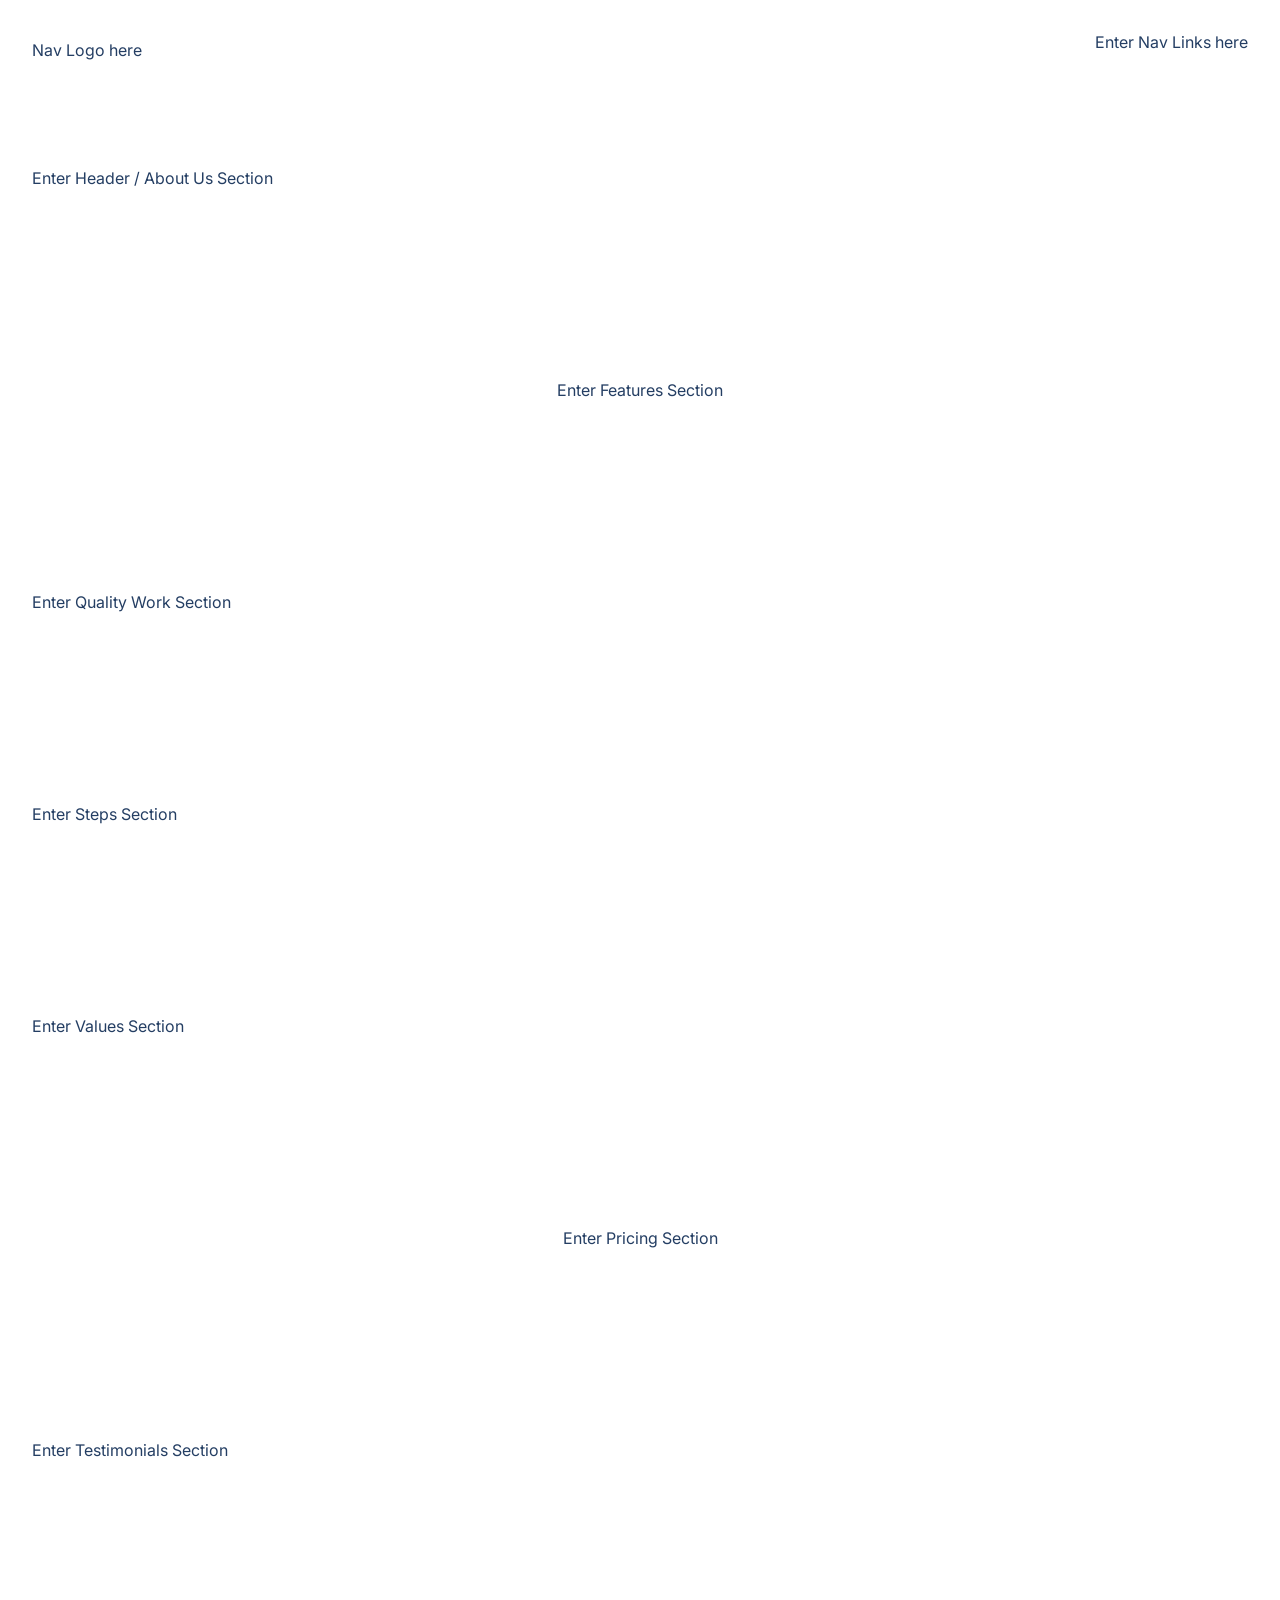
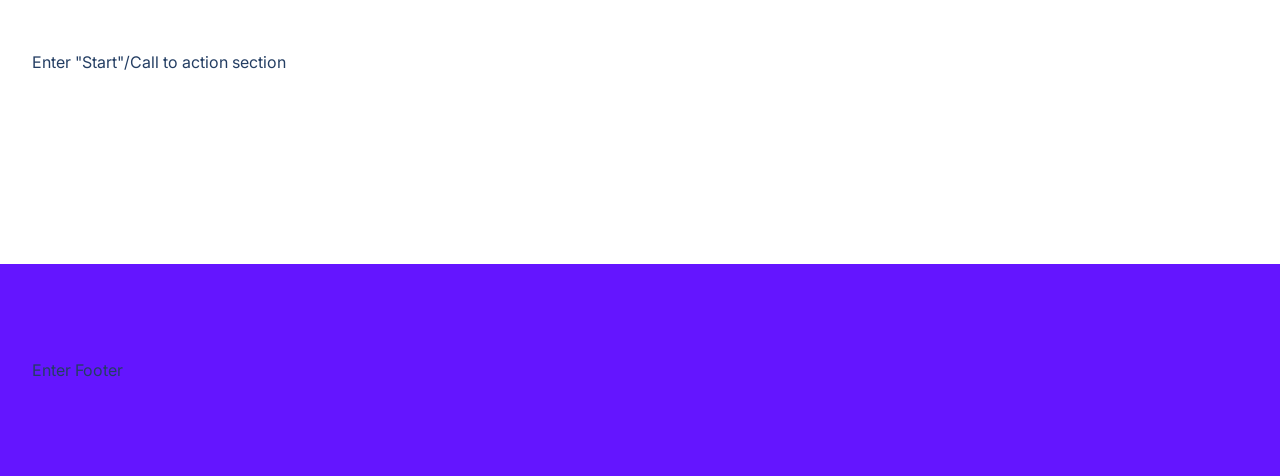
<file: Start4FinalProject/index.html>
<!DOCTYPE html>
<html lang="en">

<head>
    <meta charset="UTF-8">
    <meta http-equiv="X-UA-Compatible" content="IE=edge">
    <meta name="viewport" content="width=device-width, initial-scale=1.0">
    <title>Document</title>
    <link rel="stylesheet" href="style.css">
    <link rel="stylesheet" href="https://pro.fontawesome.com/releases/v5.10.0/css/all.css"
        integrity="sha384-AYmEC3Yw5cVb3ZcuHtOA93w35dYTsvhLPVnYs9eStHfGJvOvKxVfELGroGkvsg+p" crossorigin="anonymous" />
    <script src="script.js"></script>
</head>

<body>
    <section id="landing">
        <nav>
            <div class="row nav__row">
                <div class="nav__logo">
                <!--  -->Nav Logo here<!--  -->
                </div>
                <!--  -->Enter Nav Links here<!--  -->
                <button class="btn__menu" onclick="openMenu()">
                    <svg xmlns="http://www.w3.org/2000/svg" width="24" height="24" viewBox="0 0 24 24" fill="none"
                        stroke="currentColor" stroke-width="2" stroke-linecap="round" stroke-linejoin="round"
                        class="btn__menu--svg">
                        <line x1="3" y1="12" x2="21" y2="12"></line>
                        <line x1="3" y1="6" x2="21" y2="6"></line>
                        <line x1="3" y1="18" x2="21" y2="18"></line>
                    </svg>
                </button>
            </div>
        </nav>
        <div class="modal">
            <button class="btn__menu btn__menu--close" onclick="closeMenu()">
                <svg xmlns="http://www.w3.org/2000/svg" width="24" height="24" viewBox="0 0 24 24" fill="none"
                    stroke="currentColor" stroke-width="2" stroke-linecap="round" stroke-linejoin="round"
                    class="light___StyledCloseIcon-lj69nl-14 fASujC">
                    <line x1="18" y1="6" x2="6" y2="18"></line>
                    <line x1="6" y1="6" x2="18" y2="18"></line>
                </svg>
            </button>
            <div class="modal__links">
                <a class="modal__link">About</a>
                <a class="modal__link">Blog</a>
                <a class="modal__link">Pricing</a>
                <a class="modal__link">Contact Us</a>
                <a class="modal__link">Login</a>
                <a class="modal__link modal__link--primary">Sign Up</a>
            </div>
        </div>
        <header>
            <div class="container">
                <div class="row">
                    <!--  -->Enter Header / About Us Section<!--  -->
            </div>
        </header>
    </section>
    <main>
        <section id="features">
            <div class="container">
                <div class="row__narrow">
                    <!--  -->Enter Features Section<!--  -->
                </div>
            </div>
        </section>
        <section id="quality">
            <div class="container">
                <div class="row">
                    <!--  -->Enter Quality Work Section<!--  -->
                </div>
            </div>
        </section>
        <section id="steps">
            <div class="container">
                <div class="row">
                    <!--  -->Enter Steps Section<!--  -->
                </div>
            </div>
        </section>
        <section id="values">
            <div class="container">
                <div class="row">
                    <!--  -->Enter Values Section<!--  -->
                </div>
            </div>
        </section>
        <section id="pricing">
            <div class="container">
                <div class="row">
                    <!--  -->Enter Pricing Section<!--  -->
                </div>
            </div>
        </section>
        <section id="testimonials">
            <div class="container">
                <div class="row">
                    <!--  -->Enter Testimonials Section<!--  -->
                </div>
            </div>
        </section>
        <section id="start">
            <div class="container">
                <div class="row">
                    <!--  -->Enter "Start"/Call to action section<!--  -->
                </div>
            </div>
        </section>
    </main>
    <footer>
        <div class="row footer__row">
            <!--  -->Enter Footer<!--  -->
        </div>
    </footer>
</body>

</html>
</file>
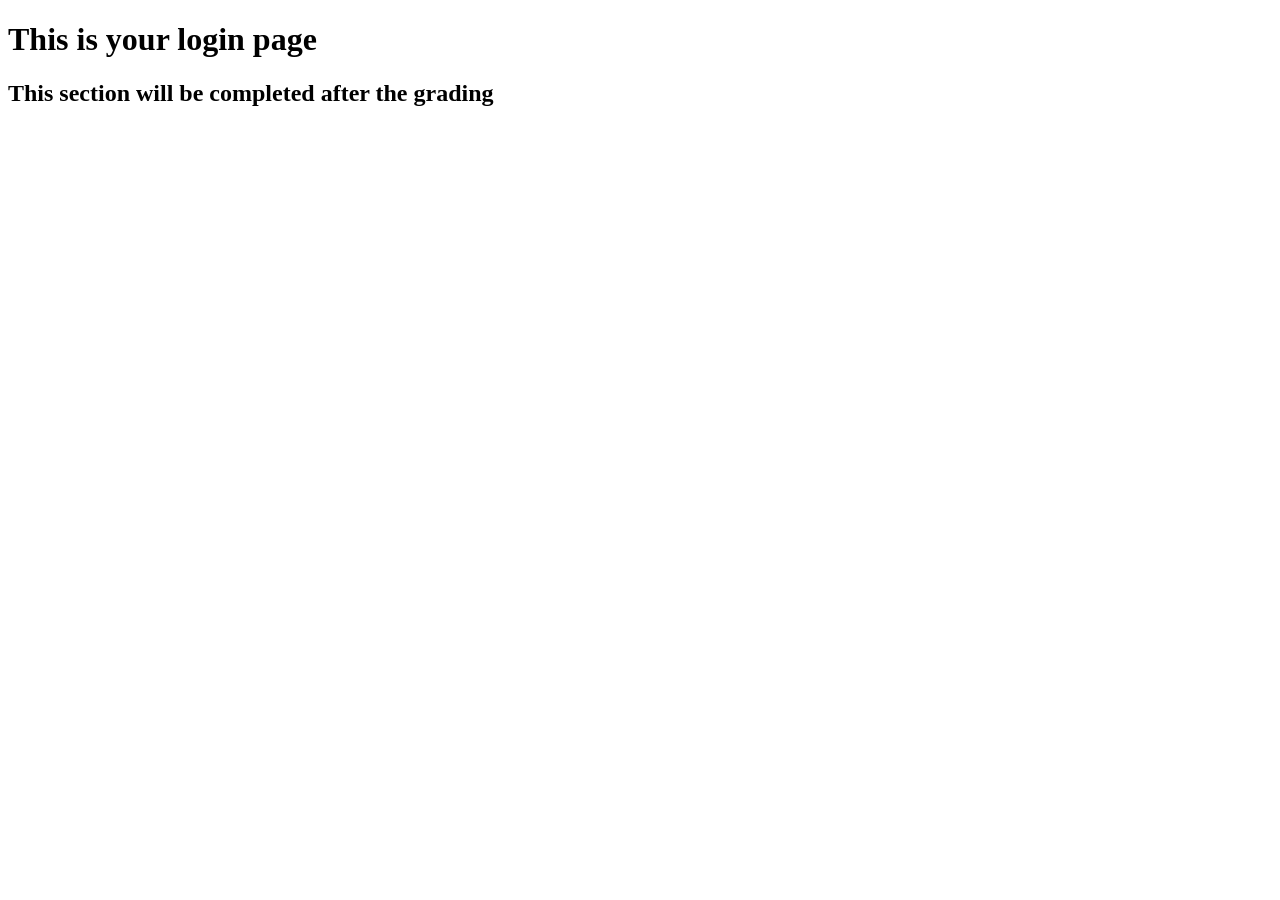
<file: login.html>
<!DOCTYPE html>
<html lang="en">
<head>
    <meta charset="UTF-8">
    <meta name="viewport" content="width=device-width, initial-scale=1.0">
    <title>Document</title>
</head>
<body>
    <h1>This is your login page</h1>
    <h2>This section will be completed after the grading</h2>
</body>
</html>
</file>
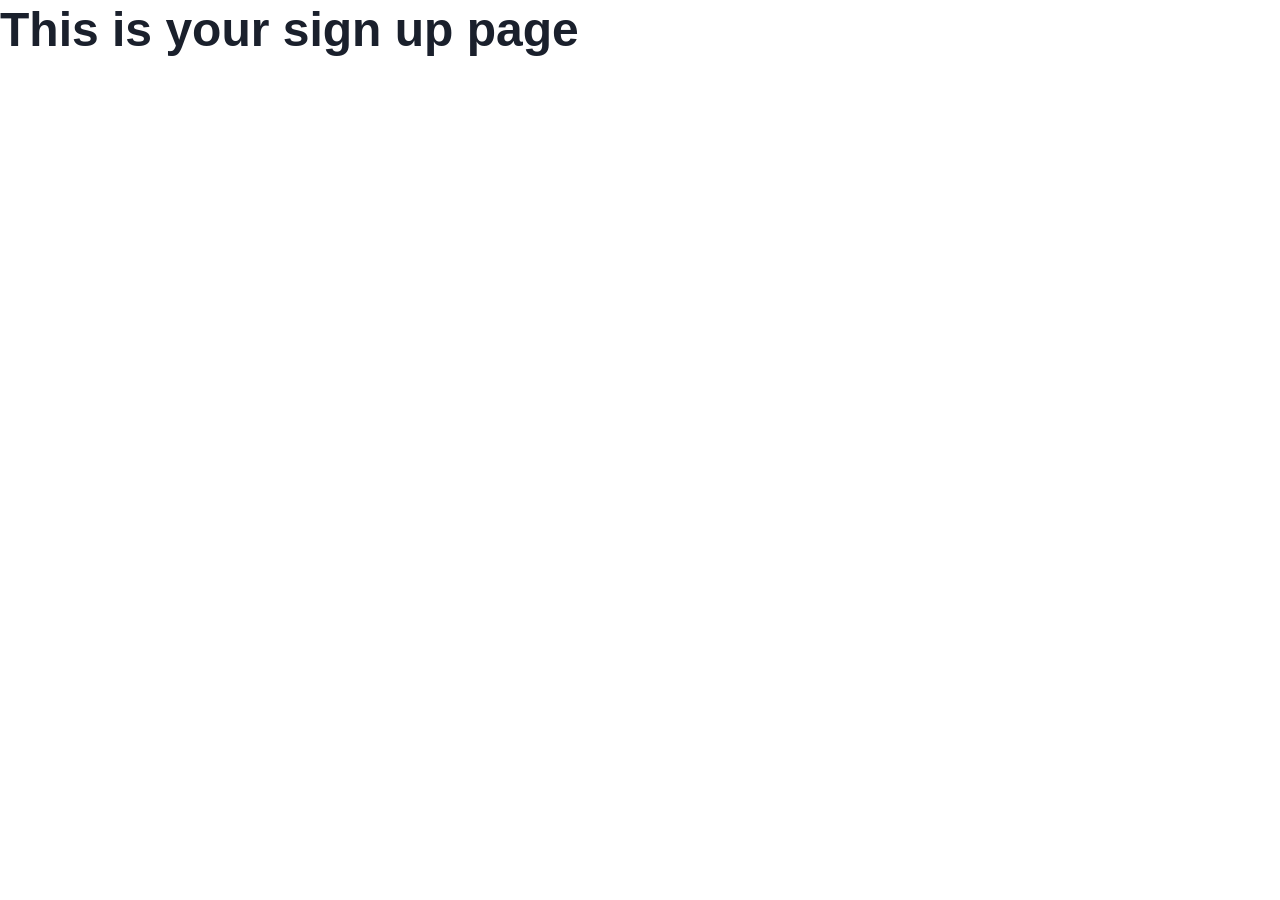
<file: sign-up.html>
<!DOCTYPE html>
<html lang="en">
<head>
    <link rel="stylesheet" href="style.css"
    <meta charset="UTF-8">
    <meta name="viewport" content="width=device-width, initial-scale=1.0">
    <title>Document</title>
</head>
<body>
    <h1>This is your sign up page</h1>
</body>
</html>
</file>
<file: Start4FinalProject/style.css>
@import url('https://fonts.googleapis.com/css2?family=Inter:wght@100;200;300;400;500;600;700;800;900&display=swap');

* {
    margin: 0;
    padding: 0;
    box-sizing: border-box;
    font-family: 'Inter', system-ui;
    color: #243e63;
}

body {
    max-width: 100vw;
    overflow-x: hidden;
}

.row {
    width: 100%;
    max-width: 1280px;
    margin: 0 auto;
}

.row__narrow {
    width: 100%;
    max-width: 1024px;
    margin: 0 auto;
}

.container {
    padding: 96px 0;
}

.purple {
    color: #6415ff;
}

section {
    padding: 0 32px;
}

main {
    margin-bottom: 96px;
}


/* 

NAVBAR ↓

*/


nav {
    display: flex;
    padding-top: 32px;
}

.nav__row {
    display: flex;
    justify-content: space-between;
}

.nav__logo {
    display: flex;
    align-items: center;
    margin: 8px 0;
    padding-bottom: 4px;
}


.btn__menu {
    display: none;
    background: transparent;
    border: none;
    transition: all 300ms ease;
}

.btn__menu--svg:hover {
    filter: invert(26%) sepia(94%) saturate(7476%) hue-rotate(261deg) brightness(94%) contrast(115%);
}

.modal {
    position: fixed;
    top: 0;
    left: 0;
    right: 0;
    height: 378px;
    margin: 24px 16px;
    padding: 32px;
    background-color: #fff;
    border: 1px solid rgb(229, 231, 235);
    border-radius: 8px;
    z-index: 4;
    visibility: hidden;
    opacity: 0;
    transform: translateX(300%);
    transition: all 300ms ease;
}

.modal__links {
    width: 100%;
    height: 100%;
    display: flex;
    flex-direction: column;
    align-items: center;
}

.modal__link {
    color: #1a202c;
    font-size: 18px;
    font-weight: 600;
    line-height: 1.5;
    margin: 8px 0;
    padding-bottom: 4px;
    border-bottom: 2px solid transparent;
}

.modal__link--primary {
    color: #f7fafc;
    padding: 12px 32px;
    background: #6415ff;
    border-radius: 500px;
    border: none;
}

.menu--open .modal {
    visibility: visible;
    opacity: 1;
    transform: translateX(0);
}

.btn__menu--close {
    position: fixed;
    top: 24px;
    right: 18px;
}


/* 

HEADER / ABOUT US ↓

*/


header .row {
    display: flex;
    align-items: center;
    justify-content: space-between;
}


/* 

FEATURES ↓

*/


#features {
    position: relative;
}

#features .row__narrow {
    display: flex;
    flex-direction: column;
    align-items: center;
}


/* 

QUALITY WORK ↓

*/


#quality .row {
    display: flex;
    justify-content: space-between;
    align-items: center;
}


/* 

STEPS ↓

*/


#steps .row {
    display: flex;
    justify-content: space-between;
    align-items: center;
}


/* 

VALUES ↓

*/

#values .row {
    display: flex;
    justify-content: space-between;
    align-items: center;
}


/*

PRICING ↓

*/


#pricing .row {
    display: flex;
    flex-direction: column;
    align-items: center;
}

/* 

TESTIMONIALS ↓

*/


#testimonials .row {
    display: flex;
}


/* 

START / CALL TO ACTION ↓

*/



#start .row {
    position: relative;
    overflow: hidden;
}


/* 

FOOTER ↓

*/


footer {
    padding: 96px 32px;
    background-color: rgb(100, 21, 255);
    margin-bottom: -32px;
    position: relative;
    overflow: hidden;
}


/* 

MOBILE RESPONSIVENESS ↓

*/


@media(max-width: 1280px) {
    header .row {
        align-items: flex-end;
    }
}

@media (max-width: 1024px) {

    .btn__menu {
        display: block;
    }
    header .row {
        flex-direction: column;
        align-items: center;
    }
    footer {
        padding: 80px 32px;
    }
}

@media(max-width: 768px) {
    #quality .row,
    #values .row {
        flex-direction: column-reverse;
    }
    #steps .row,
    #testimonials .row {
        flex-direction: column;
        align-items: center;
    }
    #pricing .row {
        margin-top: 40px;
    }
}

@media(max-width: 640px) {
    .container {
        padding: 80px 0;
    }
    .nav__logo {
        margin: 8px 0;
        padding-bottom: 4px;
    }
    main {
        margin-bottom: 80px;
    }
}
</file>
<file: style.css>
/*@import url('https://fonts.googleapis.com/css2?family=Roboto:wght@500&display=swap');*/
@import url('https://fonts.googleapis.com/css2?family=Inter:wght@100;200;300;400;500;600;700;800;900&display=swap');
/* the '*' means it will affect all the elements */
* {
    margin: 0;
    padding: 0;
    box-sizing: border-box;
    font-family: 'Roboto', sans-serif;
    color: #243e63;
}

header {
    position: relative;
}

header .row {
    display: flex;
    align-items: center;
    justify-content: space-between;
}

img {
     width: 100%; 
    /* overflow-clip-margin: content-box;
    overflow: clip; */
}

ul {
    list-style-type: none;
    padding: 0;
    margin: 0;
}

a {
    display: inline;
    text-decoration: none;
}

p {
    font-size: 18px;
    line-height: 1.5;
    text-align: left;
}

h1 {
    font-size: 48px;
    color: #1a202c;
    line-height: 1.25;
}

button {
    cursor: pointer;
    border: none;
}

.container {
    padding: 96px 0;
}

.row {
    width: 100%;
    max-width: 1200px;
    margin: 0 auto;
}

/* this ".nav__container" holds the whole navigational section */
.nav {
    display: flex;
    justify-content: space-between;
    padding-top: 40px;
    align-items: center;
} 

.nav__logo--img {
    max-height: 40px;
    max-width: 40px;
}

.nav__logo {
    display: flex;
    align-items: center;
    margin: 8px 0;
    padding-bottom: 4px;
}

.nav__logo--title {
    font-weight: 900;
    font-size: 24px;
    margin-left: 12px;
    padding: 2px;
    letter-spacing: 0.6px;
}

/* this places everything side by side */
.nav__links {
    display: flex;
    align-items: center;
}

.nav__link {
    font-size: 14px;
    font-weight: 900;
    padding-top: 4px;
    letter-spacing: 1.5px;
    border-bottom: 2px solid transparent;
    position: relative;
    /* transition: all 300ms; */
}

/* ths section of code is for the underlining position */
.nav__link::after {
    content: "";    /* Necessary for the pseudo-element to display */
    display: block;
    width: 100%;
    height: 2px;background-color: purple;
    position: absolute;
    left: 0;
    bottom: -.5px;
    transform: scaleX(0);
    transition: transform 0.3s ease;
}

.nav__link {
    margin: 0 32px;
}

/* this hover link positions the underline up or down on the 'Y' axis */
.nav__link:hover {
    padding: 8px;
}

/* this hover determines the langth of the line a long the 'X' asis */
.nav__link:hover::after {
    transform: scaleX(1);  
}

/* this sets up the 'Sign Up' button */
.nav__link--primary {
    margin: 0;
    padding: 10px 32px;
    margin-top: 2px;
    border-radius: 9999px;
    color: #fff;
    background-color: #6415ff;
    line-height: 1.5;
    border: none;
    width: auto;
    transition: all 300ms ease;
}

/* this will remove the underline from the 'Sign Up' button */
.nav__link--primary::after {
    content: "";
    width: 0;
    height: 0;
}

.btn {
    background-color: #6415ff;
    padding: 12px 32px;
    border: none;
    border-radius: 500px;
    font-size: 14px;
    color: #fff;
    font-weight: bold;
    transition: all 300ms ease;
    cursor: pointer;
    cursor: no-drop;
}

.btn:hover {
    background-color: rgba(80, 17, 204);
}

/* this class is for the border to work on the drop down menu */
.btn__menu {
    display: none;
    background-color: transparent;
    font-size: 40px;
    text-align: center;
    border: none;
}

/* this class is for the color to work.  for some reason the .btn class and the .fa class will not work together */
.fa-bars-staggered {
    color: #6415ff;
}


.menu__backdrop {
    position: absolute;
    background-color: #242424;
    top: 0;
    left: 50%;
    right: 7px;
    bottom: 0;
    z-index: 100;
    display: flex;
    justify-content: center;
    align-items: center;
    transition: all 30ms ease;
    opacity: 0;
    visibility: hidden;
}

.menu {
    display: none;
}

.menu--open .menu__X {
    display: none;
}

/* this class must come before the menu--open class in order for the backdrop to show*/
.menu--open .menu__backdrop {
    visibility: visible;
    opacity: 1;
    /* display: block;*/
}

/* this class is for the .js */
.menu--open {
    max-width: 100vh;
    overflow: hidden;
}

.menu__links {
    display: flex;
    flex-direction: column;
    align-items: right;
}

.menu__list {
    padding: 32px 0;
}

.menu__link {
    font-size: 15px;
    color: white;
}

/* this class is to move the icon 'X' to the upper right hand corner */
.btn__menu--close {
    position: absolute;
    right: 20px;
    top: 10px;
    padding: 8px;
    color: white;
}

.purple {
    color: #6415ff;
}

section {
    padding: 0 32px;
}

.section__tag {
    font-size: 16px;
    color: #6415ff;
    letter-spacing: 1.6;
    font-weight: 700;
    text-transform: uppercase;
}

.section__title {
    font-size: 48px;
    font-weight: 900;
    colors: rgb(36, 62, 99);
    line-height: 1.5;
    margin: 16px 0;
    letter-spacing: 0.025em;
}

.section__para {
    font-size: 18px;
    font-weight: 500;
    color: #7c8ba1;
    line-height: 1.625;
    /*width: 700px; */
    text-align: left; 
    margin-left: auto;
    margin-right: auto;
    max-width: 600px;
}

/*

HEADER

*/

/* .feature__pricing--para {
    align-items: center;
    margin-left: auto;
    margin-right: auto;
    max-width: 600px;
} */

.header__description {
    padding-left: 30px;         /* this padding(left & right) helps move the header__description from the edge of the page and not to close to image. */
    padding-right: 30px;
    width: 40%;
}

.header__img--wrapper {
   width: calc(100% - 40%)
}

.header__img {
    width: 100%;
    max-width: 568px;
    align-items: center;
}

.header__description--para {
    margin: 32px 0;
}

.header__email {
    width: 100%;
    max-width: 448px;
    height: 68px;
    position: relative;
    display: flex;
    justify-content: flex-end;
    align-items: center;
}

.header__email--input {
    width: 100%;
    border-radius: 500px;
    border: 2px solid rgb(229, 231, 235);
    padding: 20px 192px 20px 32px;
    color: rgb(36, 62, 99);
    font-size: 16px;
    font-weight: 500;
    position: absolute;
    top: 0;
    bottom: 0;
    z-index: 1;
    transition: border-color 300ms;
}

.header__email--btn {
    z-index: 2;
    margin: 8px;
    height: calc(100% - 16px);
    border-radius: 500px;
    width: 160px;
    border: none;
    background-color: #6415ff;
    color: #fff;
    font-weight: 700;
    font-size: 16px;
    transition: all 300ms ease;
    cursor: no-drop;
}

.header__customers--title {
    margin-top: 80px;
    color: #a0aec0;
    font-size: 12px;
    font-weight: 700;
    letter-spacing: 0.6;
}

.header__customers {
    margin-top: 16px;
    
}

/*

FEATURES

*/

#features {
    position: relative;
}

#features .row__narrow {
    display: flex;
    flex-direction: column;
    align-items: center;
}

.row__narrow {
    width: 100%;
    max-width: 1240px;
    margin: 0 auto;
}

#features .section__title, 
#pricing .section__title {
    text-align: center;
} 

.feature__pricing--para {
    text-align: center;
}

/*

SERVICES

*/

.services {
    display: flex;
    flex-wrap: wrap;
}

.service {
    display: flex;
    width: calc(100% / 3);
}

.service__row {
    display: flex;
    align-items: flex-start;
    padding: 32px 24px;
}

.service__img--wrapper {
    display: flex;
    padding: 5px;
    border: 1px solid #e5e7eb;
    border-radius: 500px;
    flex-shrink: 0; /* Keeps the circle from stretching or shirking */
}

.service__img {
    width: 24px;
    height: 24px;
}

.service__text {
    margin-top: 8px;
    margin-left: 16px;
}

.service__para {
    margin: 16px;
    font-size: 16px;
    max-width: calc(634px / 3);
    color: rgb(124, 139, 161);
    line-height: 2;
    font-weight: 500;
}

/*

QUALITY

*/

#quality .row {
    display: flex;
    justify-content: space-between;
    align-items: center;
}

.quality__description,
.quality__img--wrapper {
    width: 50%;
}

.quality__description {
    max-width: 576px;
    margin-right: 64px;
}

#quality .section__title,
#values /* .section__title */ {
    line-height: 1.25;
}

#quality .btn {
    margin-top: 32px;
}

.quality__img--wrapper {
    border-radius: 4px;
    border: 1px solid rgb(229, 231, 235);
    position: relative;
    margin: 0 56px;
    z-index: 2;
    display: flex;
}

.quality__img {
    z-index: 1;
}

.quality__grid {
    position: absolute;
    transform: translateX(50%) translateY(50%) scaleX(1) scaleY(1);
    width: 80px;
    height: 80px;
    right: 0px;
    bottom: 0px;
    fill: rgb(100, 21, 255);
    --tw-text-opacity: 1;
    color: rgba(100, 21, 255, var(--tw-text-opacity));
    z-index: 0;
    display: block;
}

/*

STEPS

*/

#steps .row {
    display: flex;
    justify-items: center;
    align-items: center;
}

.steps__img {
    z-index: 2;     /* this places the laptop image on top of the dots */
}

/* .steps__grid--wrapper {
    position: relative;
} */

.steps__grid {
    position: absolute;
    bottom: -100px;
    left: 50%;
    transform: translateX(-50%);
    width: 10rem;
    height: 10rem;
    opacity: 0.8;
    z-index: -10;       /* this makes sure that the grid stays below the ".step__img" due to the low number */
    color: rgb(100, 21, 255);
   /* fill: currentColor; */
}

.steps__description {
    padding: 32px 0;
    padding-left: 64px;
}

.steps__description, .steps__img--wrapper {
    position: relative;
    width: 50%;
}

.step {
    display: flex;
    align-items: flex-start;
    margin-top: 32px;
}

.step__number {
    color: #cbd5e0;
    font-size: 36px;
    font-weight: 600;
    line-height: 1;
}

.step__description {
    display: flex;
    flex-direction: column;
    margin-left: 24px;
    max-width: 320px;
}

.step__title {
    font-weight: 600;
    font-size: 20px;
    color: #243e63;
    line-height: 1;
}

.step__para {
    font-size: 14px;
    
}

/*

VALUES

*/

#values .row {
    display: flex;
    justify-content: space-between;
    align-items: center;
}

.values__description, .values__img {
    width: 50%;
}

.values__description {
    padding: 64px 32 px 0;
}

.values__list {
    margin-left: 0px;
    margin-right: 0px;
    display: flex;
    max-width: none;
    flex-direction: row;
    align-items: flex-start;
}

.value:nth-of-type(1) 
.value__name {
    margin-top: 24px;
    margin-right: 24px;
}

.value__title {
    
    display: flex;
    align-items: flex-start;
    flex-direction: column;
}

.value:nth-child(1)
.values__img--wrapper {
    background-color: #9ae6b4;
}

.value__img--dollar {
    background-color: rgb(166, 222, 197);
}

.value__img--prof {
    background-color: pink;
}

.value__img {
    width: 20px;
    height: 20px;
}

.value__name {
    margin-left: 12px;
    font-size: 20px;
    font-weight: bold;
    color: #243e63;
}

.value__para {
    margin-top: 16px;
    margin-bottom: 16px;
    line-height: 1.625;
    color: #718096;
    padding: 8px;
}

.value__container--logoName {
    display: flex;
	justify-content: flex-start;
	align-items: center;
	padding: 10px;
}

#values .btn {
    margin-top: 24px;
}

/*

PRICING

*/

#pricing .row {
    display: flex;
    justify-content: space-between;
    align-items: center;
}

.plans {
	display: flex;
	position: relative;
	flex-direction: row;
	width: 100%;
	justify-content: space-between;
}

.plan {
	position: relative;
	margin: 4rem;		/* same as 64px 16px = 1rem*/
	display: flex;
    flex-direction: column;
	width: 100%;
	max-width: 24rem;	/* same as 384px */
	border-radius: 0.5rem;
	background-color: white;
	padding: 2rem;
	text-align: center;
	color: rgb(26, 32, 44);
    box-shadow: rgba(0, 0, 0, 0) 0px 0px 0px 0px,
                rgba(0, 0, 0, 0) 0px 0px 0px 0px,
                rgba(0, 0, 0, 0.1) 0px 1px 3px 0px,
                rgba(0, 0, 0, 0.6) 0px 1px 2px 0px;	
}
	
/* this is to change the color of the middle card */
.plan__middle--blue{
	background-color: rgb(76, 81, 191) !important; 
}

.plan:nth-child(2)
.plan__middle {
	border-top: 2px solid rgb(102, 126, 234);
	border-bottom: 2px solid rgb(102, 126, 234);
}

.plan:nth-child(1)
.plan__stripe, .plan:nth-child(1)
.plan__button {
	color: #f7fafc;
	background: linear-gradient(115deg, rgb(56, 178, 172) 0%, rgb(129, 230, 217) 100%);
}

.plan:nth-child(2)
.plan__button {
	color: #6415ff;
	background-color: #f7fafc;
}

.plan:nth-child(odd)
.plan__name, .plan:nth-child(odd)
.plan__price, plan:nth-child(odd)
.plan__target {
	color: #1a202c !important;
}

.plan:nth-child(2)
.plan__name, .plan:nth-child(2)
.plan__price, .plan:nth-child(2)
.plan__target, .plan:nth-child(2)
.plan__duration, .plan:nth-child(2)
.plan__link {
	color: #f7fafc !important;
}

.plan:nth-child(1)
.plan__middle, .plan:nth-child(3)
.plan__middle {
	border-top: 2px solid rgb(229, 231, 235);
	border-bottom: 2px solid rgb(229, 231, 235);
}

.plan:nth-child(3)
.plan__stripe, .plan:nth-child(3)
.plan__button {
	color: #f7fafc;
	background: linear-gradient(115deg, rgb(245, 101, 101) 0%, rgb(254, 178, 178) 100%);
}

.plan:nth-child(odd)
.plan__duration {
	color: #a0aec0;
}

.plan__stripe {
	position: absolute;
	left: 0px;
	right: 0px;
	top: 0px;
	height: 0.5rem;
	border-top-left-radius: 0.5rem;
	border-top-right-radius: 0.5rem;
}

.plan__top {
	display: flex;
	flex-direction: column;
	padding-top: 2rem;
	padding-bottom: 2rem;
	text-transform: uppercase;
	line-height: 1.625;
}

.plan__name {
	font-size: 20px;
}

.plan__name, .plan__price,
.plan__duration {
	font-weight: bold;
	line-height: 1.625;
}

.plan__price {
	font-size: 48px;
	margin: 4px 0;
}

.plan__duration {
	font-size: 16px;
	letter-spacing: 0.1em;  /* em is based on a 16px base so 1em = 16px and 1.25em = 20px */
}

.plan__middle {
	margin-left: -2rem;
	margin-right: -2rem;
	display: flex;
	flex-direction: column;
	border-top-width: 2px;
	border-bottom-width: 2px;
	padding: 2rem;
}

.plan__middle--padding {
    padding: 45px;
}

.plan__target {
	font-size: 20px;
	font-weight: 700;
	line-height: 1.5;
	letter-spacing: 0.025em;
}

.plan__link {
	margin-top: 20px;
	font-weight: 500;
	color: #718096;
	font-size: 16px;
	line-height: 1.5;
}	

.plan__links {
	list-style-type: none;
}

.plan__bottom {
	padding-left: 1rem;
	padding-right: 1rem;
	padding-top: 2rem;
	padding-bottom: 2rem;	
}

.plan__button {
	border-radius: 0.25rem;
	background-color: rgb(100 21 255);
	/* padding: 0.75rem 2rem; */
	font-weight: 700;
	color: rgb(247 250 252);
	transition: all 300ms ease;
	width: 100%;
	border-radius: 9999px;
	padding-top: 1rem;
	padding-bottom: 1rem;
	font-size: 0.875rem;
	text-transform: uppercase;
	letter-spacing: 0.05em;
    cursor: no-drop;
}

/*

TESTIMONIALS

*/ 

#testimonials .container {
    padding-top: 6rem;
    padding-bottom: 6rem;
}

#testimonials .row {
    margin-left: auto;
    margin-right: auto;
    max-width: 1200px;
    display: flex;
    align-items: center;
    justify-content: space-between;
}

.testimonial {
    margin-top: 40px;
}

.testimonials__description {
    display: flex;
    flex-direction: column;
    padding-left: 64px;
}

#testimonials .section__title {
    margin-bottom: 24px;
    line-height: 1.25;
}

.testimonials__rating {
    color: rgba(246, 173, 85);
    margin-right: 2px;
    margin-top: 4px;
}

.fa-star {
    font-weight: 900;
    color: rgba(246, 173, 85);
}

.testimonial__title {
    color: #4a5568;
    line-height: 1.625;
    margin-top: 1rem;
    font-size: 1.25rem;
    font-weight: 700;
}

.testimonial__para {
    margin-top: 1rem;
    margin-bottom: 2rem;
    font-weight: 500;
    line-height: 1.625;
    font-size: 16px;
    color: rgb(74, 85, 104);
    text-align: left;
}

.testimonial__bottom {
    display: flex;
    justify-content: space-between;
}

.testimonial__profile {
    display: flex;
    align-items: center;
}

.testimonial__img {
    width: 80px;
    height: 80px;
    border-radius: 50%;
}

.testimonial__details {
    margin-left: 24px;
}

.testimonial__name {
    color: #4a5568;
    line-height: 1.625;
    font-size: 1.25rem;
    font-weight: 700;
}

.testimonial__role {
    color: #7c8ba1;
    font-weight: 500;
    line-height: 1.5;
}

.testimonial__buttons {
    display: flex;
    align-items: center;
}

.testimonial__button {
    display: flex;
    justify-content: center;
    align-items: center;
    padding: 16px;
    background: #edf2f7;
    border-radius: 50%;
    margin: 0 12px;
    transition: all 300ms ease;
    cursor: no-drop;
}

.divider {
    margin-top: 0.75rem;
    margin-bottom: 0.75rem;
    border-right-width: 1px;
    width: 0.5px;
    border-color: #edf2f7;
    height: 20px;  
}

.arrow {
    color: #6415ff;
}

img.testimonials__img {
    width: 27rem;
    height:27rem;
} 

/*

START

*/

#start .row {
    position: relative;
    overflow: hidden;
}

.start__blob--1 {
    position: absolute;
    bottom: 0px;
    left: 0px;
    height: 20rem;
    width: 20rem;
    transform: translate(-5rem, 8rem);
    color: rgb(80 17 204);
    opacity: 0.15;
}

.start__blob--2 {
    position: absolute;
    top: 0px;
    right: 0px;
    height: 20rem; 
    width: 20rem;
    transform: translate(5rem, -16rem);
    color: rgb(80 17 204);
    opacity: 0.15;
}

.start__container {
    padding: 96px 0;
    width: 100%;
    background-color: rgb(100, 21, 255);
    border-radius: 8px;
    display: flex;
    justify-content: center;
    align-items: center;
}

.start__row {
    width: 100%;
    margin: 0 auto;
    max-width: 1024px;
    padding: 0 32px;
    display: flex;
    justify-content: center;
    align-items: center;
}

.start__title {
    color: #f7fafc;
    font-size: 30px;
    font-weight: 700;
    line-height: 1.5;
    z-index: 2;
}

.start__title, .start__buttons {
    width: 50%;
}

.start__buttons {
    display: flex;
    justify-content: flex-end;
}

.start__button {
    padding: 20px 40px;
    border-radius: 500px;
    font-weight: 700;
    font-size: 16px;
    color: #f7fafc;
    line-height: 1.5;
    letter-spacing: 0.025;
    margin: 16px;
    z-index: 2;
}

.start__button:nth-child(1) {
    background-color: #f56565;
}

.start__button:nth-child(2) {
    border: 1px solid rgb(160, 174, 192);
    transition: all 300ms ease;
}

.start__button:hover:nth-child(2) {
    background-color: rgba(274, 250, 252) ;
    color: rgba(100, 21, 255);
}

/*

FOOTER

*/

footer {
    padding: 96px 32px;
    background-color: rgb(100 21 255);
    margin-bottom: -32px;
    position: relative;
    overflow: hidden;
}

.footer__blob--1 {
    position: absolute;
    top: 0;
    left: 0;
    width: 320px;
    height: 320px;
    transform: translateX(-80px) translateY(-128px);
    z-index: 1;
    opacity: 0.15;
    
}

.footer__blob--2 {
    position: absolute;
    bottom: 0;
    right: 0;
    width: 320px;
    height: 320px;
    z-index: 1;
    opacity: 0.15;
    /* this replace the "transform" to place the circle in the lower right handside */
    right: -100px;
    bottom: -195px;
}

.footer__columns {
    margin-top: -48px;
    display: flex;
    justify-content: space-between;
    flex-wrap: wrap;
}

.footer__column--title {
    font-weight: 700;
    color: #f7fafc;
    line-height: 1.5;
}

.footer__column--link:nth-child(2) {
    margin-top: 24px;
}

.footer__column--link {
    color: #f7fafc;
    font-size: 14px;
    margin-top: 12px;
    line-height: 1.5;
    font-weight: 500;
    position: relative;
    cursor: pointer;
}

.footer__column--link::after {
    content: "";
    position: absolute;
    left: 0;
    bottom: -6px;
    height: 2px;
    width: 100%;
    background: #ffff;
    transition: all 300ms ease;
    opacity: 0;
}

.footer__column--link:hover::after {
    opacity: 1;
}

.footer__column {
    margin-top: 48px;
    display: flex;
    flex-direction: column;
    align-items: flex-start;
    z-index: 2;
}

.footer__divider {
    width: 100%;
    height: 2px;
    margin: 64px 0;
    background: rgb(116, 44, 255);
}

.footer__bottom {
    display: flex;
    justify-content: space-between;
    align-items: center;
    width: 100%;
    position: relative;
    z-index: 2;
}

.footer__logo {
    display: flex;
    align-items: center;
}

.footer__logo--img {
    height: 32px;
    width: 32px;
}

.footer__logo--text {
    font-size: 20px;
    color: #f7fafc;
    font-weight: 900;
    margin-left: 8px;
    letter-spacing: 0.05;
}

.footer__copyright {
    color: #cbd5e0;
    font-weight: 500;
}

.footer__socials {
    display: flex;
    align-items: center;
    margin-left: -16px;
}

.footer__social--link {
    margin-left: 16px;
    padding: 8px;
    background: #f7fafc;
    display: flex;
    justify-content: center;
    border-radius: 50%;
    z-index: 2;
    cursor: pointer;
    transition: all 300ms ease;
}

.footer__social--link svg {
    height: 16px;
    width: 16px;
}

@media (max-width: 1200px) {
    .steps__grid {
        height: 5rem;
        width: 5rem;
        bottom: -50px;
    }

    header .row {
        flex-direction: column;
        align-items: center;
    }

    .header__customers {
        padding-right: 64px;
    }

    .header__img--wrapper {
        display: flex;
        justify-content: flex-end;
    }

    .testimonial__img {
        width: 40%;
    }

    .testimonials__description {
        width: calc(100% - 40%);;
    }
}

@media (max-width: 1024px) {
    .nav__links {
        display: none;
    }

    .btn__menu {
        display: block;
    }

    .header__customers {
        padding-right: 0px;
    }

    .header__customers--title, 
    .header__img--wrapper {
        margin-top: 48px;
    }

    .header__description,
    .header__img--wrapper {
        width: 100%;
        max-width: 512px;
        margin: 0 auto;
    }

    #features .section__title, 
    #pricing .section__title {
        font-size: 48px;
    }

    #testimonials .container {
        padding-top: 5rem;
        padding-bottom: 5rem;
    }

    #start .container {
        padding-top: 5rem;
        padding-bottom: 5rem;
    }

    .section__title {
        font-size: 36px;
    }

    .section__para {
        font-size: 16px;
    }

    .features {
        max-width: 768px;
    }

    .feature {
        width: calc(50%);
    }

    .feature__row {
        padding: 32px 8px;
        margin: 0 15;
    }

    .feature__title {
        line-height: 1;
    }

    .feature__para {
        margin-top: 16px;
        font-size: 16px;
        max-width: calc(634px / 3);
        color: rgb(124, 139, 161);
        line-height: 2;
        font-weight: 500;
    }

    .quality__description {
        margin-right: 0px;
        padding-right: 48px;
    }

    .plans {
        flex-direction: column;
        align-items: center;
    }

    .plan {
        margin-right: 0px;
    }

    .testimonials__description {
        padding-left: 48px;
    }

    .start__row {
        flex-direction: column;
    }

    .start__title {
        text-align-last: center;
        width: 100%;
        max-width: 512px;
    }

    .start__buttons {
        width: auto;
        margin-top: 24px;
    }

    .start__button {
        padding: 16px 32px;
    }

    footer {
        padding: 80px 32px;
    }
}

/* tablets and phones */
@media (max-width: 768px) {
    .section__para {
        font-size: 14px;
    }

    .features {
        justify-content: center;
    }

    .feature {
        width: auto;
        max-width: 384px;
    }

    .values__list {
        margin-left: auto;
        margin-right: auto;
        flex-direction: column;
    }

    #quality .row, 
    #values .row{
        flex-direction: column-reverse;
    }

    #steps .row, 
    #testimonials .row {
        flex-direction: column;
    }

    #pricing .row {
        margin-top: 40px;
    }

    .quality__description, .quality__img--wrapper,
    .steps__description, .steps__img--wrapper,
    .values__description, .values__img,
    .testimonials__description, .testimonial__img {
        width: 100%;
        max-width: 448px;
    }

    .quality__description, .steps__description,
    .values__description, .testimonials__description {
        padding: 0;
        margin-top: 64px;
        text-align: center;
    }

    .testimonials__description {
        padding-left: 0;
    }

    .footer__columns {
        justify-content: center;
    }

    .footer__column {
        width: calc(100% / 3);
    }

    .footer__bottom {
        flex-direction: column;
        align-items: center;
    }

    .footer__copyright {
        font-size: 14px;
        text-align: center;
        line-height: 1.5;
    }

    .footer__copyright,
    .footer__socials {
        margin-top: 32px;
    }

    .footer__socials {
        margin-left: 0px;

    }

    .footer__social--link:first-child {
        margin-left: 0px;
    }
}

@media (max-width: 640px) {
    .container {
        padding: 80px 0;
    }
    .nav__logo {
        margin: 8px 0;
        padding-bottom: 4px;
    }

    main {
        margin: 80px;
    }

    .header__email {
        flex-direction: column;
        height: auto;
    }

    .header__email--input {
        position: static;
        padding: 16px 0;
        line-height: 1.5;
    }

    .header__email--btn {
        width: 100%;
        padding: 16px 0;
        margin-bottom: 0px;
        line-height: 1.5;
    }

    #features .section__title, 
    #pricing .section__title {
        font-size: 36px;
    }
    
    .section__title {
        line-height: 1.25;
        font-size: 30px;
    }

    .feature__row {
        flex-direction: column;
        align-items: center;
        text-align: center;
    }

    .feature__text {
        margin-left: 0px;
        margin-top: 16px;
    } 

    .feature__title {
        letter-spacing: 0.025em;
        line-height: 1;
    }

    .btn {
        line-height: 1.5;
    }

    #steps .section__title {
        margin: 16px 0 0 0;
    }

    .step {
        flex-direction: column;
        align-items: center;
    }

   /* .steps__row {
        flex-direction: column;
        align-items: center;
        text-align: center;
    } */

    .steps__list {
        margin-top: 48px;
    }

    .plan__price {
        font-size: 1.5rem;
    }

    .testimonial__para {
        margin-bottom: 32px;
    }

    .testimonial__bottom {
        flex-direction: column;
        align-items: center;
        padding-top: 4px;
    }

    .testimonial__profile {
        flex-direction: column;
        align-items: center;
    }

    .testimonial__details {
        margin-left: 0;
        margin-top: 8px;
    }

    .testimonial__buttons {
        margin-top: 32px;
    }

    .testimonial__img {
        height: 64px;
        width: 64px;
    }

    .start__container {
        padding: 80px 0;
    }

    .start__buttons {
        flex-direction: column;

    }

    .start__button {
        padding: 12px 24px;
        font-size: 14px;
    }

    .start__button:nth-child(1) {
        margin-right: 0;
    }

    .start__button:nth-child(2) {
        margin-top: 16px;
    }

    .footer__columns {
        justify-content: center;
    }

    .footer__column {
        width: auto;
        padding: 0 16px;
        text-align: center;
        align-items: center;
    }
}
</file>
